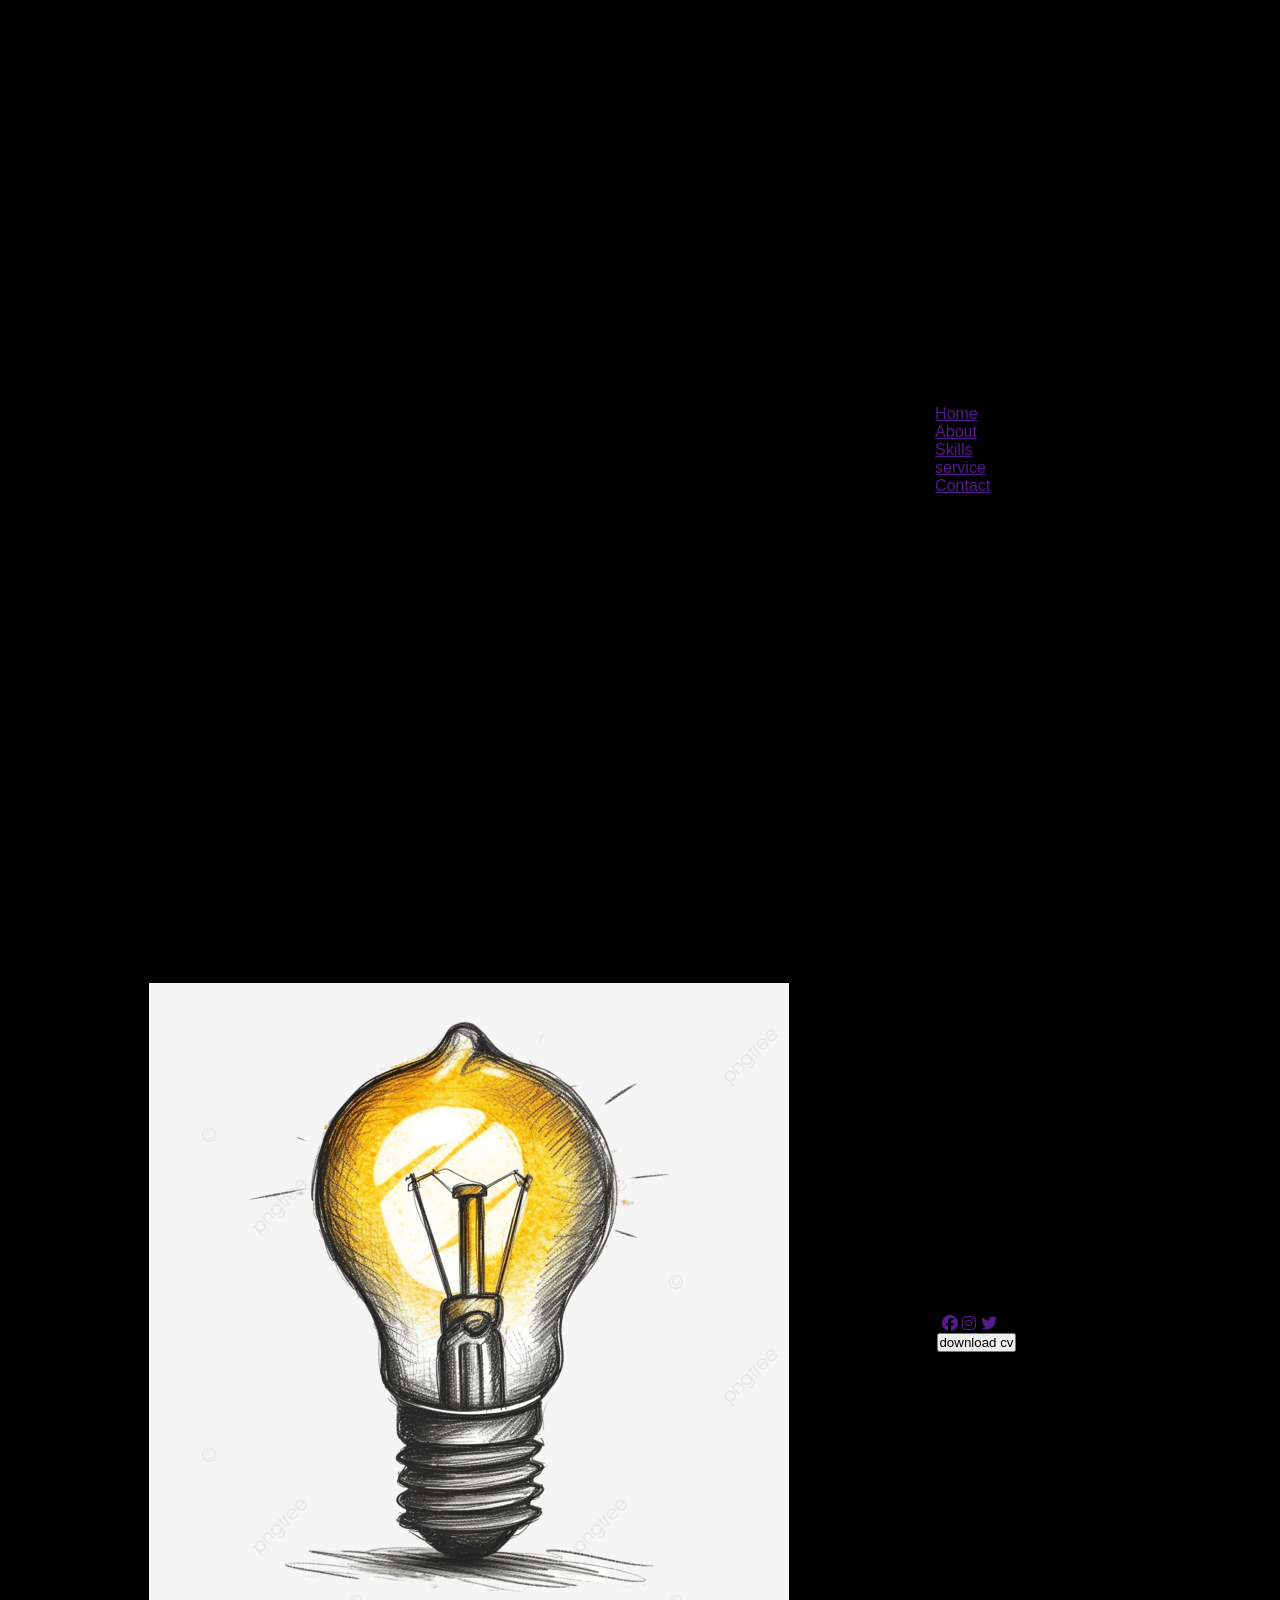
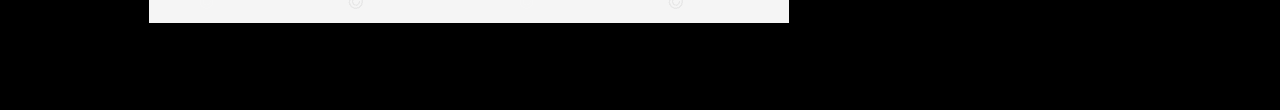
<file: index.html>
<!DOCTYPE html>
<html lang="en">
    <head>
        <meta charset="UTF-8">
        <meta name="viewport" content="width=device-width, initial-scale=1.0">
        <link rel="stylesheet" href="https://cdnjs.cloudflare.com/ajax/libs/font-awesome/6.7.1/css/all.min.css">
        <link rel="stylesheet" href="style.css">
        <title>portfolio</title>
    </head>
    <body>
        <nav>
            <div class="nav-container">
                <div class="logo">
                    <span>sreenesh</span>
                    
                </div>
                <div class="links">
                    <div class="link"><a href="">Home</a></div>
                    <div class="link"><a href="">About</a></div>
                    <div class="link"><a href="">Skills</a></div>
                    <div class="link"><a href="">service</a></div>
                    <div class="link"><a href="">Contact</a></div>
                   
                </div>
                </div>

                <i class="fa-solid fa-bars hamburg"></i>
                <div class="dropdown">
                    <a href=" ">Home</a>
                    <a href=" ">About</a>
                    <a href=" ">Skills</a>
                    <a href=" ">service</a>
                    <a href=" ">Contact</a>
                    <i class="fa-solid fa-bars hamburg"></i>
                </div>
            
            
        </nav>
        <section>
            <div class="main-container">
                <div class="image">
                    <img class="full-screen-image" src="bulb.png" alt="Full-Screen Image">
                    
                </div>
                <div class="content">
                    <h1>hey i'm <span>sreenesh</span></h1>
                    <h2 class="typing-text">i'm a<span></span> </h2>
                    <div class="social-links">
                        <a href=""><i class="fa-brands fa-linkdin"></i></a>
                        <a href=""><i class="fa-brands fa-facebook"></i></a>
                        <a href=""><i class="fa-brands fa-instagram"></i></a>
                        <a href=""><i class="fa-brands fa-twitter"></i></a>

                    </div>
                    <div class="btn">
                        <button>download cv</button>
                    </div>
                </div>
            </div>
        </section>
    </body>
</html>
</file>
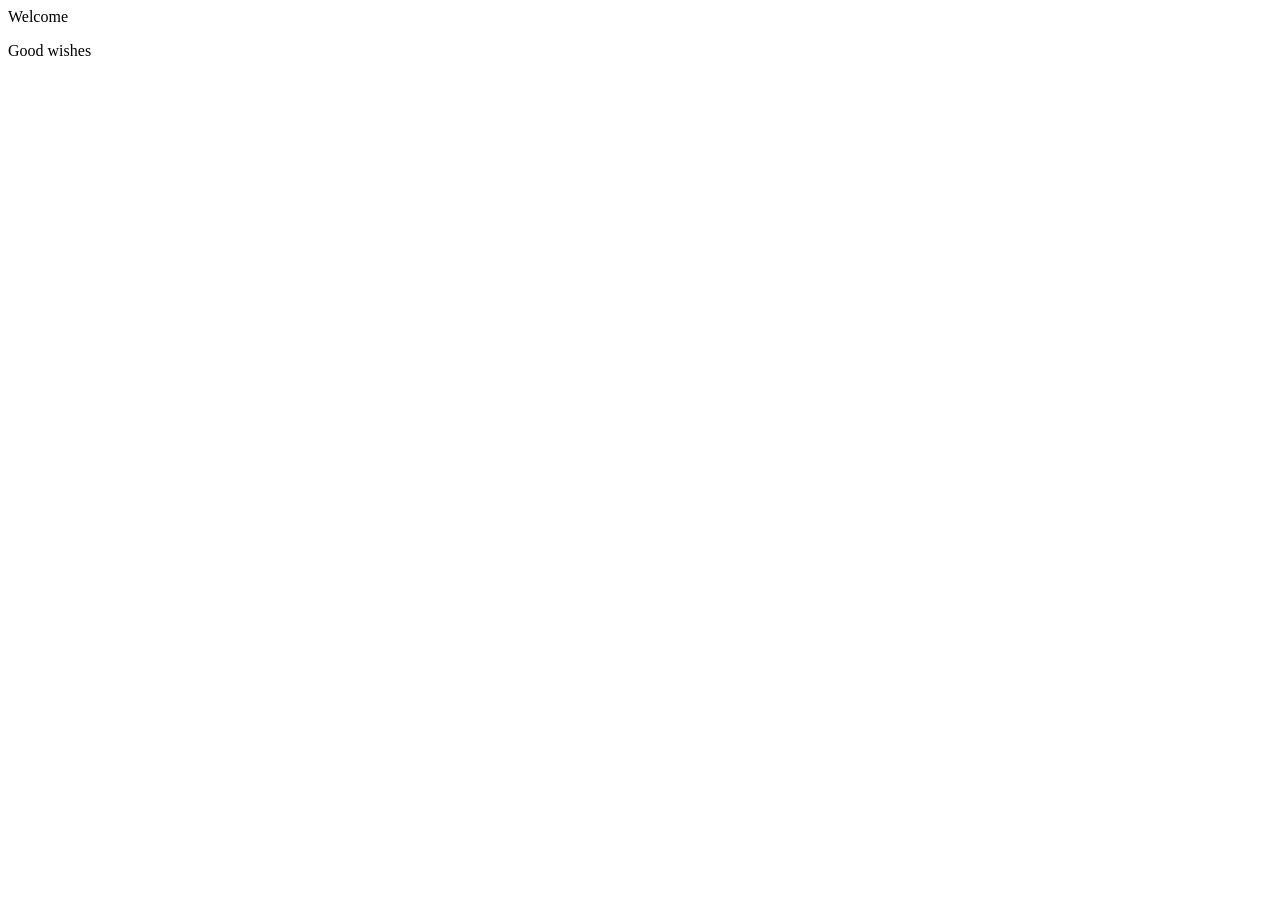
<file: elementsclass.html>
<html>
    <head>
        <script
        src="
        "></script>
        <script>
            $(document).ready(function(){
                $(".p1").html("its 1st p tag");
                $(".p1").html("its 2nd p tag");
            });
        </script>
    </head>
    <body>
        <p class="p1">Welcome</p>
        <p class="p1">Good wishes</p>
    </body>
</html>
</file>
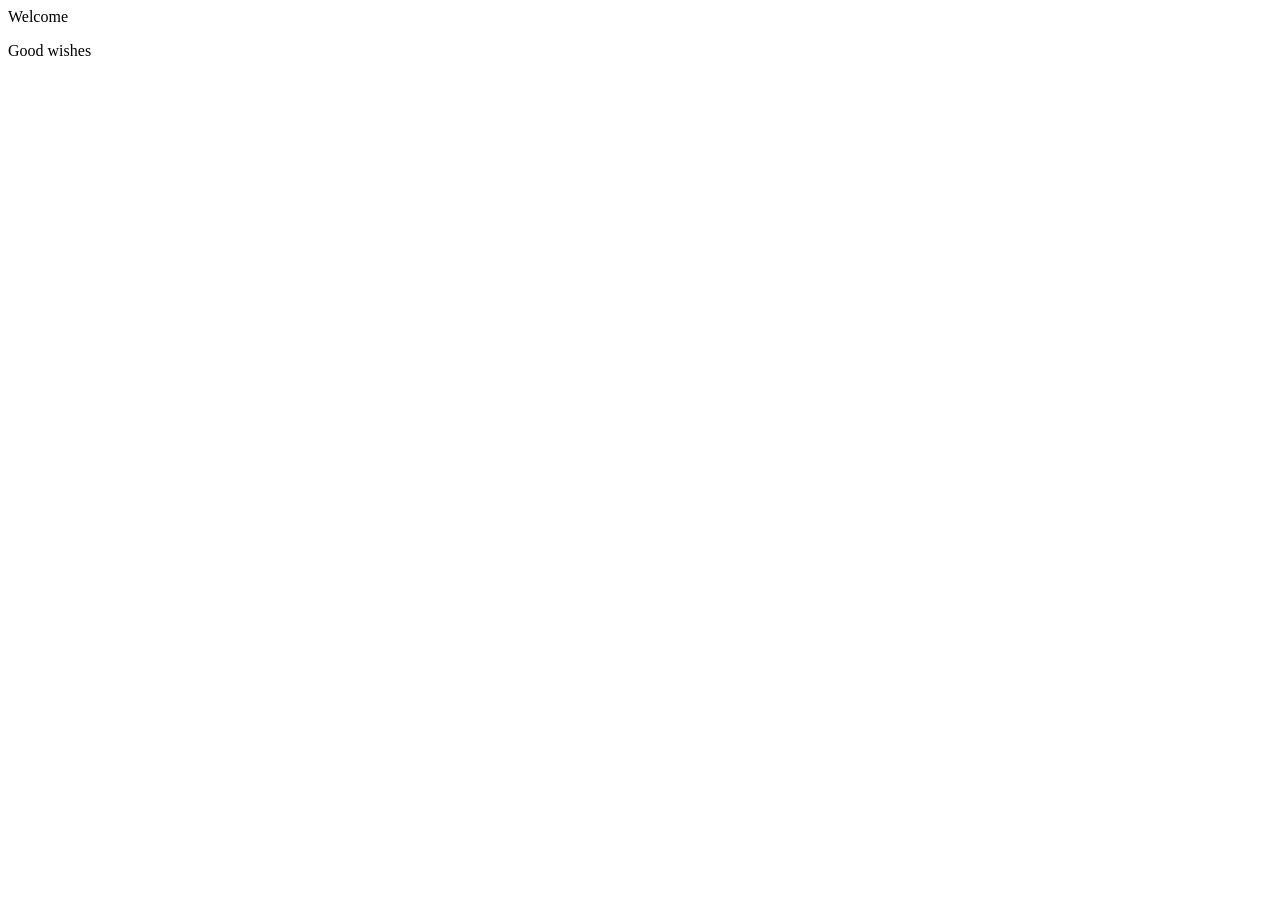
<file: elementsjquey.html>
<html>
    <head>
        <script src="https://ajax.googleapid.com.ajax/libis/query/3.5.1/jquery.min.js"></script>
        <script>
            $(document).ready(function(){
                $("#p").html("its 1st p tag");
                $("#p2").html("its 2nd p tag");
            });


        </script>
    </head>
    <body>
        <p id="p1">Welcome</p>
        <p id="p2">Good wishes</p>
    </body>
</html>
</file>
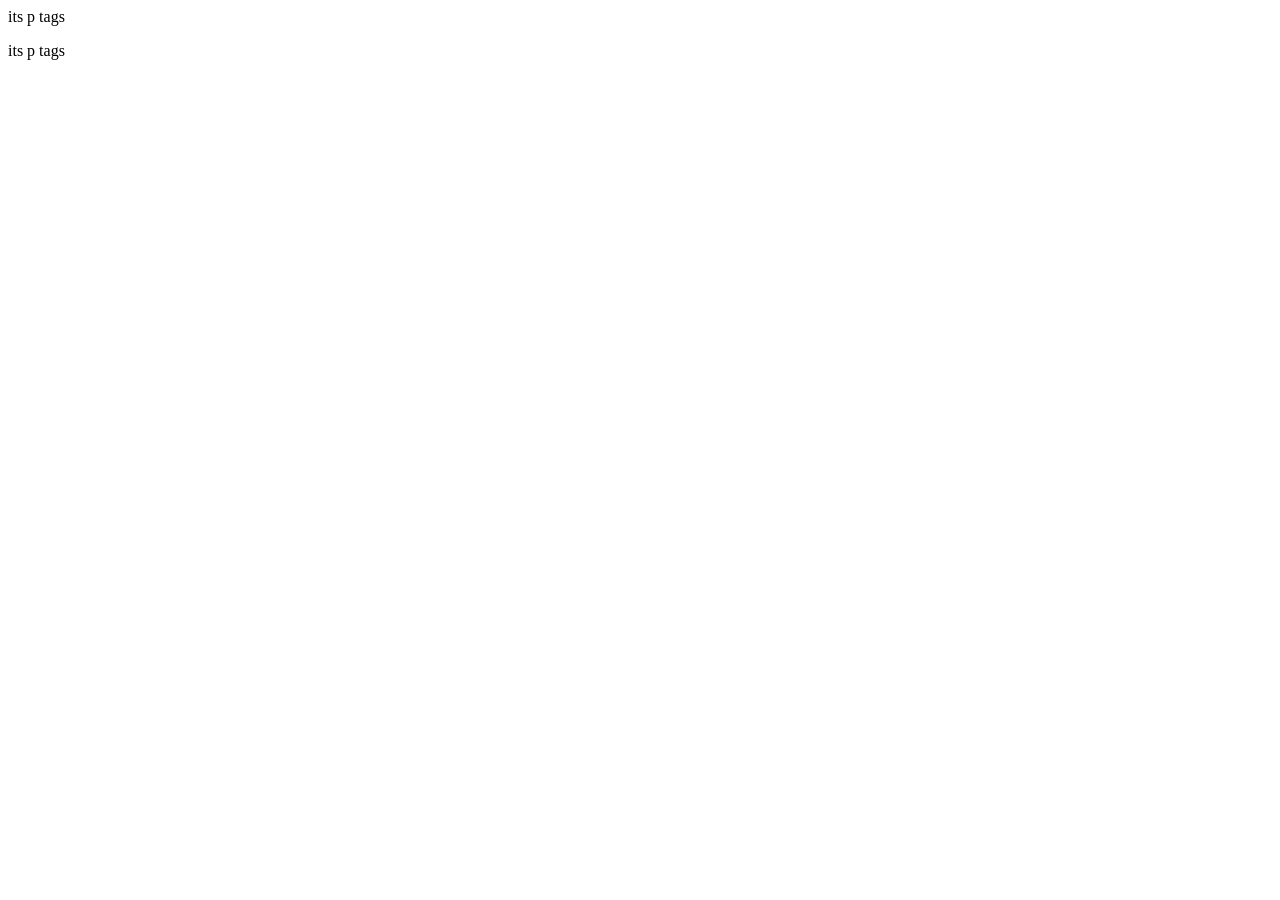
<file: elementtstag.html>
<html>
    <head>
        <script
        src="https://cdnjs.cloudflare.com/ajax/libs/jquery/3.7.1/jquery.min.js"></script>
        <script>
            $(document).ready(function(){
                $("p").html(" its p tags");
            });

        </script>
    </head>
    <body>
        <p>Welcome</p>
        <p>Good wishes</p>
    </body>
</html>
</file>
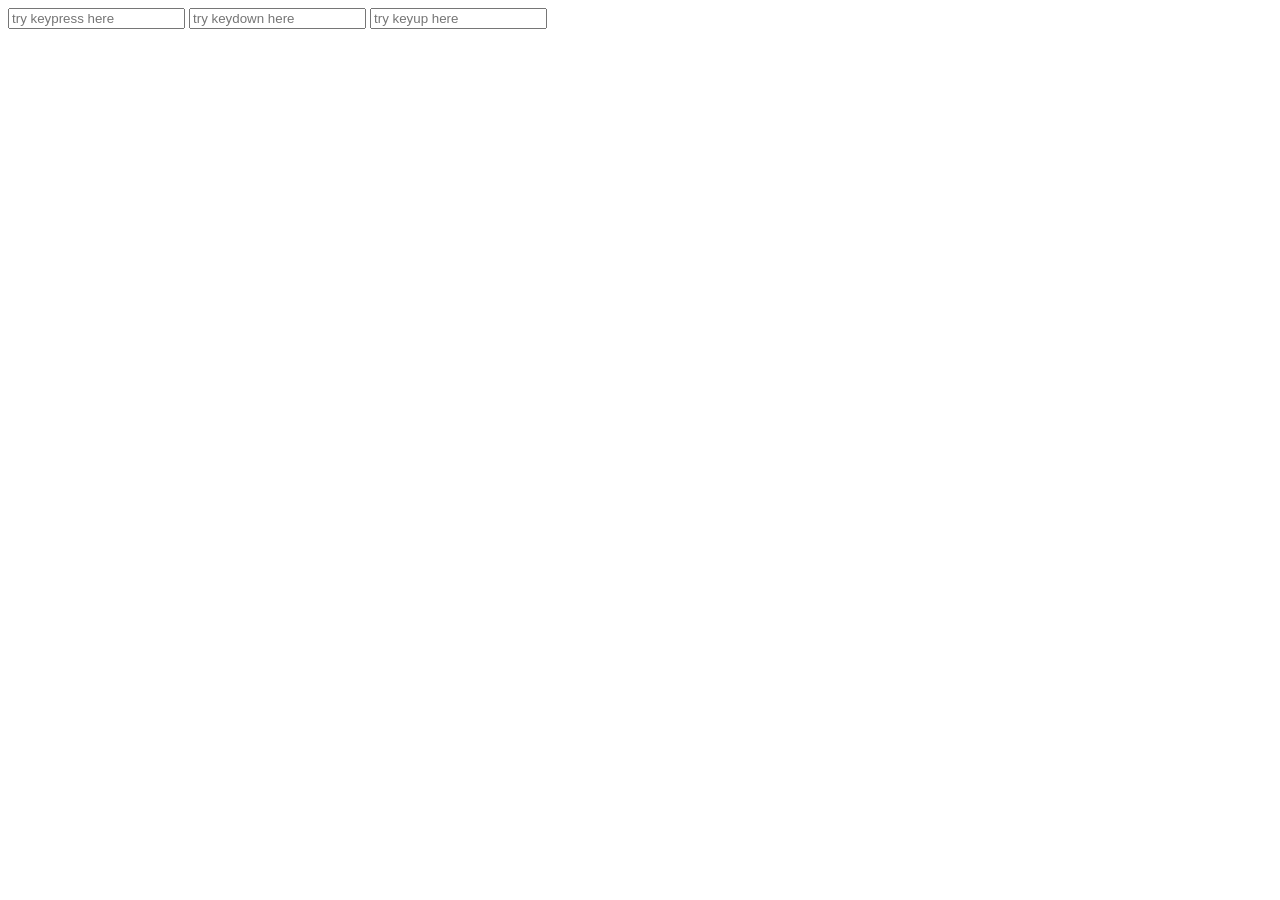
<file: events3.html>
<html>
    <head>
        <script src="https://cdnjs.cloudflare.com/ajax/libs/jquery/3.7.1/jquery.min.js"></script>
        <script>
            $(document).ready(function(){
                $("#txt1").keypress(function(){
                    alert("keypressed");
                });
                $("#txt2").keydown(function(){
                    alert("keydown");
                });
                $("#txt3").keyup(function(){
                    alert("keyup");

                });
            })
        </script>
    </head>
    <body>
        <input type="text" id="txt1" placeholder="try keypress here">
        <input type="text" id="txt2" placeholder="try keydown here">
        <input type="text" id="txt3" placeholder="try keyup here">

    </body>
</html>
</file>
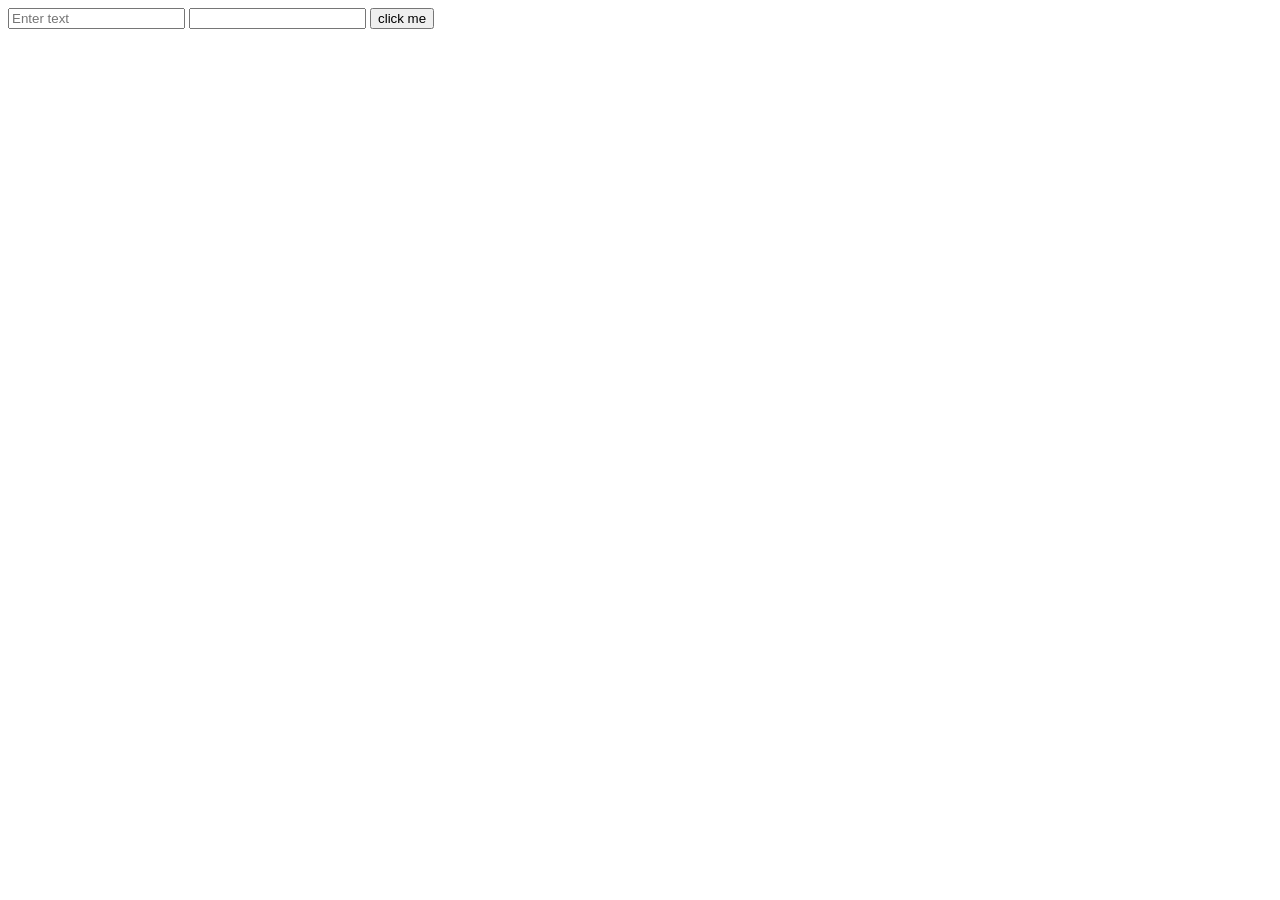
<file: functions1.html>
<html>
    <head>
        <script src="https://cdnjs.cloudflare.com/ajax/libs/jquery/3.7.1/jquery.min.js"> </script>
        <script>
            $(document).ready(function(){
                $("#btn1").click(function(){
                    $mytext=$("#txt1").val();
                    $("txt2").val($mytext);
                });
            })
        </script>
    </head>
    <body>
        <input type="text" id="txt1" placeholder="Enter text">
        <input type="text" id="txt2">
        <input type="button" id="btn1" value="click me">
    </body>
</html>
</file>
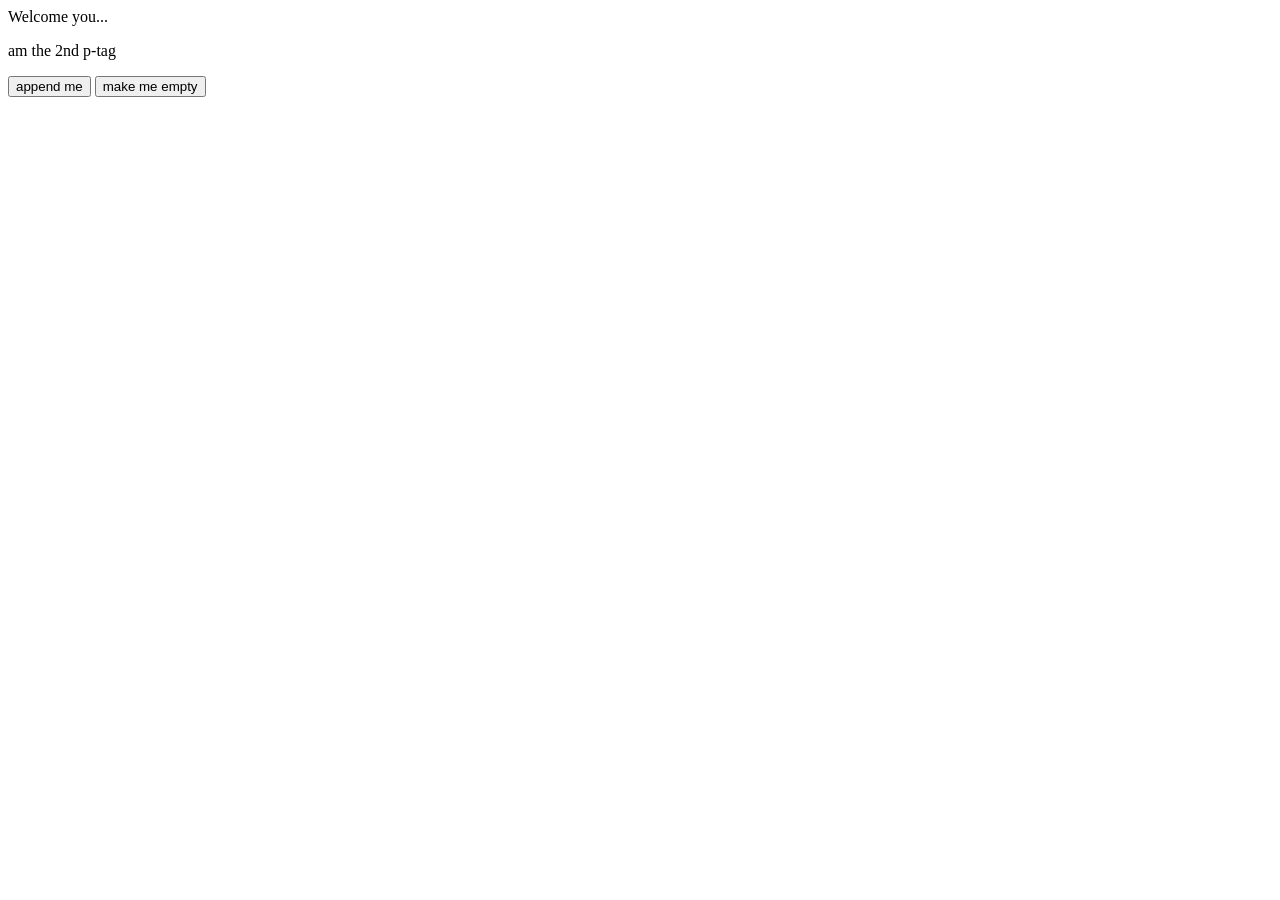
<file: functions2.html>
<html>
    <head>
        <script src="https://cdnjs.cloudflare.com/ajax/libs/jquery/3.7.1/jquery.min.js"></script>
        <script>
            $(document).ready(function(){
                $("#btn1").click(function(){
                    $("#p1").append("thanks for append");
                });
                $("#btn2").click(function(){
                    $("#p1").empty();
                    $("#p2").html("bye.First p-tag is empty");
                });
            })
        </script>
    </head>
    <body>
        <p id="p1">Welcome you...</p>
        <p id="p2">am the 2nd p-tag</p>
        <input type="button" id="btn1" value="append me">
        <input type="button" id="btn2" value="make me empty">
    </body>
</html>
</file>
<file: style.css>
@import url(https://fonts.googleapis.com/css2?family=Crimson+Pro&display=swap);
*{
    padding: 0;
    margin: 0;
    font-family:'poppins',sans-serif;
    box-sizing: border-box;
    
}
body{
    width: 100%;
    height: 100vh;
    overflow:hidden;
    background-color: black;
    
}
nav{
    width: 100%;
    height: 100vh;
    position: sticky;
}
.nav-container{
    width: 100%;
    height: 100%;
    display: flex;
    justify-content: space-around;
    align-items: center;

}
.nav-container.logo span{
    font-size: 2rem;
    font-weight: bold;
    color: rgb(159,18,18);

}
.hamburg
.cancel{
    cursor: pointer;
    position: absolute;
    right: 15px;
    top: 10px;
    color: white;
    font-size: clamp(2.5rem,0.5rem+5vw,3rem);
    display: none;
}
.nav-container.links{
    display: flex;
}
.nav-container.links a{
    font-size: 1.2rem;
    color: white;
    margin: 0 20px;
    text-decoration: none;
    font-weight: 550;
    transition: o.3s linear;
}
.nav-container.links a:hover{
    color: rgb(159,18,18);
    border-bottom: 2px solid rgb(159,18,18);
}
.dropdown{
    z-index: 10;
    position: absolute;
    top: 0;
    transform: translateY(-400px);
    width: 100%;
    height: auto;
    backdrop-filter: blur(5px)brightness(40%);
    box-shadow: 0 0 20px black;
    transition: 0.2s linear;


}
.dropdown a{
    display: flex;
    color: white;
    text-decoration: none;
    padding: 10px 0;
    justify-content: center;
    align-items: center;
    transition: 0.3s linear;

}
.dropdown a:hover{
    background-color: rgb(159,18,18);

}
section{
    width: 100%;
    height: 90vh;

}
.main-container{
    width: 100%;
    height:100%;
    display: flex;
    justify-content: space-evenly;
    align-items: center;

}
</file>
